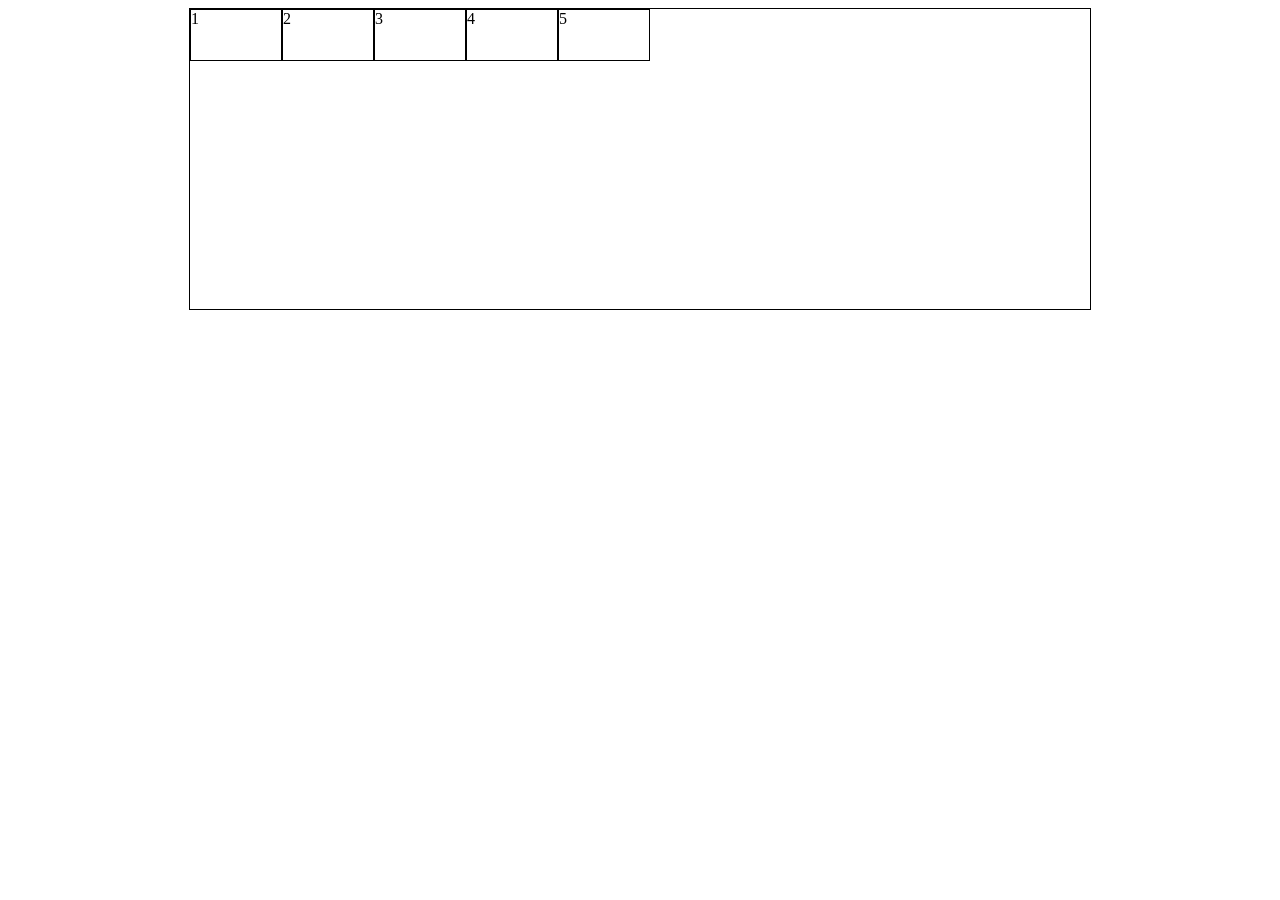
<file: 204/index.html>
<!DOCTYPE html>
<html lang="en">
<head>
    <meta charset="UTF-8">
    <meta name="viewport" content="width=device-width, initial-scale=1.0">
    <title>Document</title>
    <link rel="stylesheet" href="style.css">
</head>
<body>
    <div id="parent">
        <div id="block">1</div>
        <div id="block">2</div>
        <div id="block">3</div>
        <div id="block">4</div>
        <div id="block">5</div>
    </div>
</body>
</html>
</file>
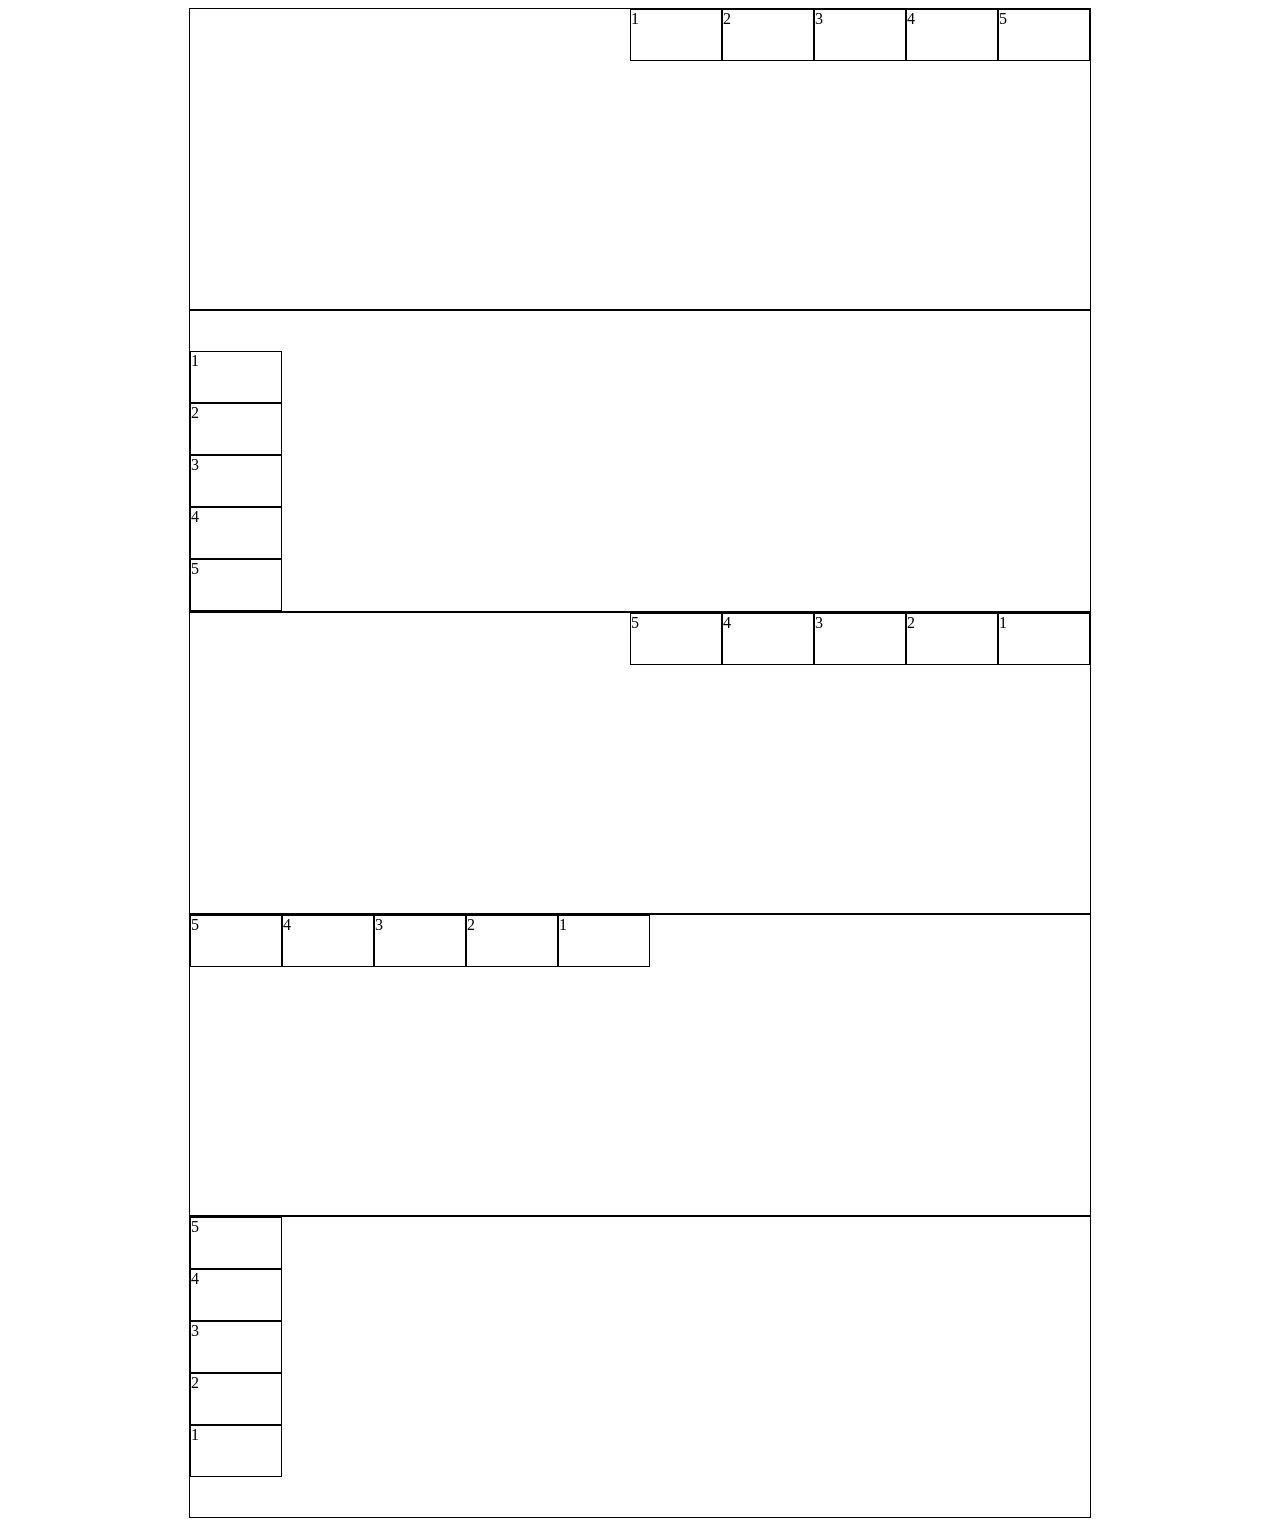
<file: 208/index.html>
<!DOCTYPE html>
<html lang="en">
<head>
    <meta charset="UTF-8">
    <meta name="viewport" content="width=device-width, initial-scale=1.0">
    <title>Document</title>
    <link rel="stylesheet" href="style.css">
</head>
<body>
    <div id="parent">
        <div id="block">1</div>
        <div id="block">2</div>
        <div id="block">3</div>
        <div id="block">4</div>
        <div id="block">5</div>
    </div>
    <div id="parent2">
        <div id="block2">1</div>
        <div id="block2">2</div>
        <div id="block2">3</div>
        <div id="block2">4</div>
        <div id="block2">5</div>
    </div>
    <div id="parent3">
        <div id="block3">1</div>
        <div id="block3">2</div>
        <div id="block3">3</div>
        <div id="block3">4</div>
        <div id="block3">5</div>
    </div>
    <div id="parent4">
        <div id="block4">1</div>
        <div id="block4">2</div>
        <div id="block4">3</div>
        <div id="block4">4</div>
        <div id="block4">5</div>
    </div>
    <div id="parent5">
        <div id="block5">1</div>
        <div id="block5">2</div>
        <div id="block5">3</div>
        <div id="block5">4</div>
        <div id="block5">5</div>
    </div>
</body>
</html>
</file>
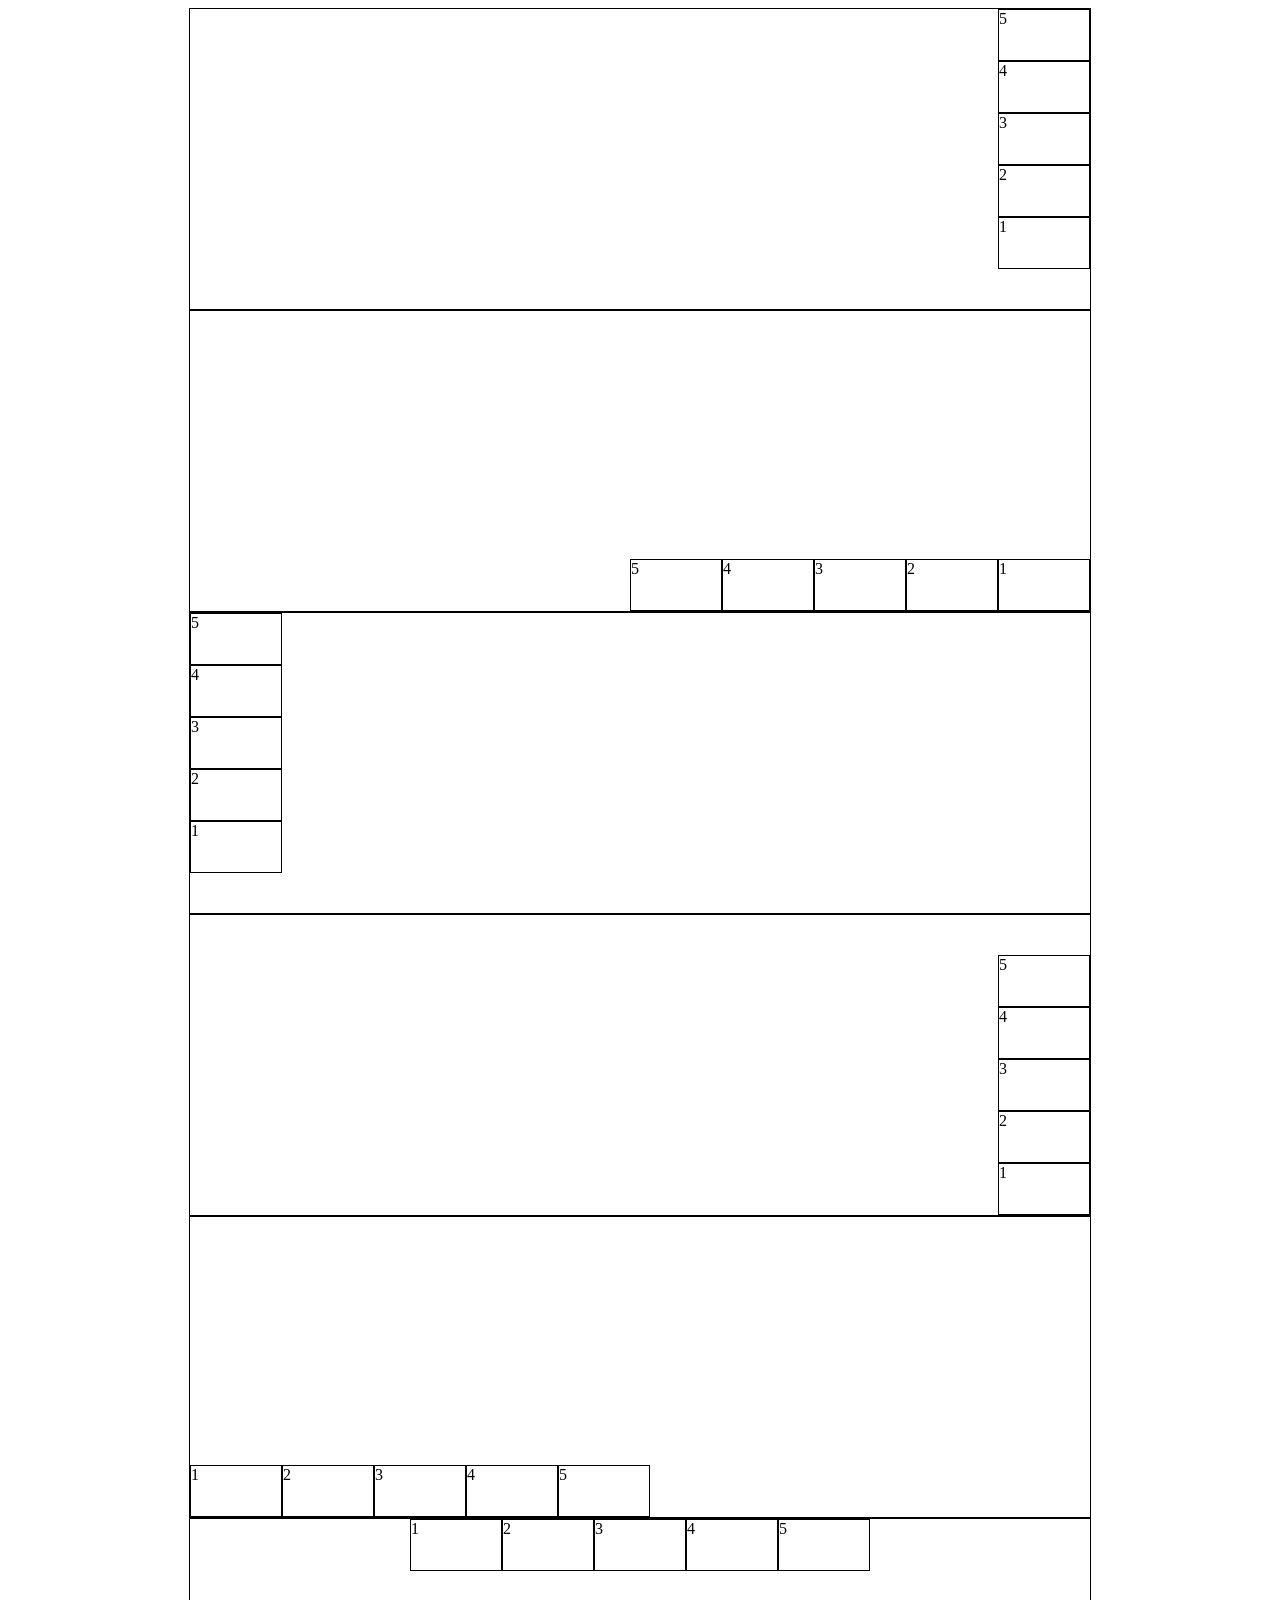
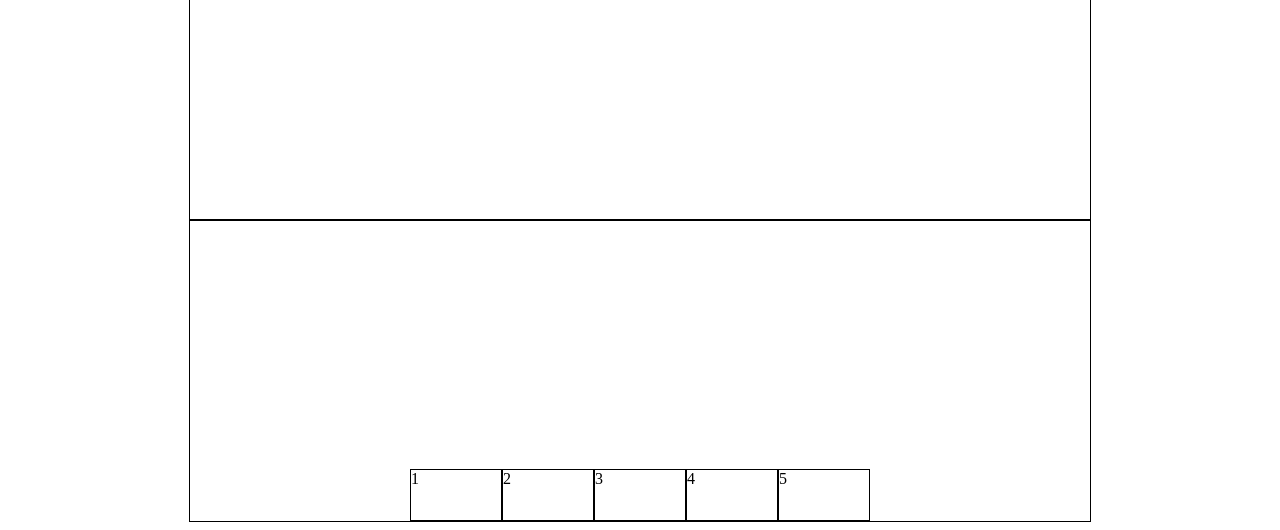
<file: 209/index.html>
<!DOCTYPE html>
<html lang="en">
<head>
    <meta charset="UTF-8">
    <meta name="viewport" content="width=device-width, initial-scale=1.0">
    <title>Document</title>
    <link rel="stylesheet" href="style.css">
</head>
<body>
    <div id="parent">
        <div id="block">1</div>
        <div id="block">2</div>
        <div id="block">3</div>
        <div id="block">4</div>
        <div id="block">5</div>
    </div>
    <div id="parent2">
        <div id="block">1</div>
        <div id="block">2</div>
        <div id="block">3</div>
        <div id="block">4</div>
        <div id="block">5</div>
    </div>
    <div id="parent3">
        <div id="block">1</div>
        <div id="block">2</div>
        <div id="block">3</div>
        <div id="block">4</div>
        <div id="block">5</div>
    </div>
    <div id="parent4">
        <div id="block">1</div>
        <div id="block">2</div>
        <div id="block">3</div>
        <div id="block">4</div>
        <div id="block">5</div>
    </div>
    <div id="parent5">
        <div id="block">1</div>
        <div id="block">2</div>
        <div id="block">3</div>
        <div id="block">4</div>
        <div id="block">5</div>
    </div>
    <div id="parent6">
        <div id="block">1</div>
        <div id="block">2</div>
        <div id="block">3</div>
        <div id="block">4</div>
        <div id="block">5</div>
    </div>
    <div id="parent7">
        <div id="block">1</div>
        <div id="block">2</div>
        <div id="block">3</div>
        <div id="block">4</div>
        <div id="block">5</div>
    </div>
</body>
</html>
</file>
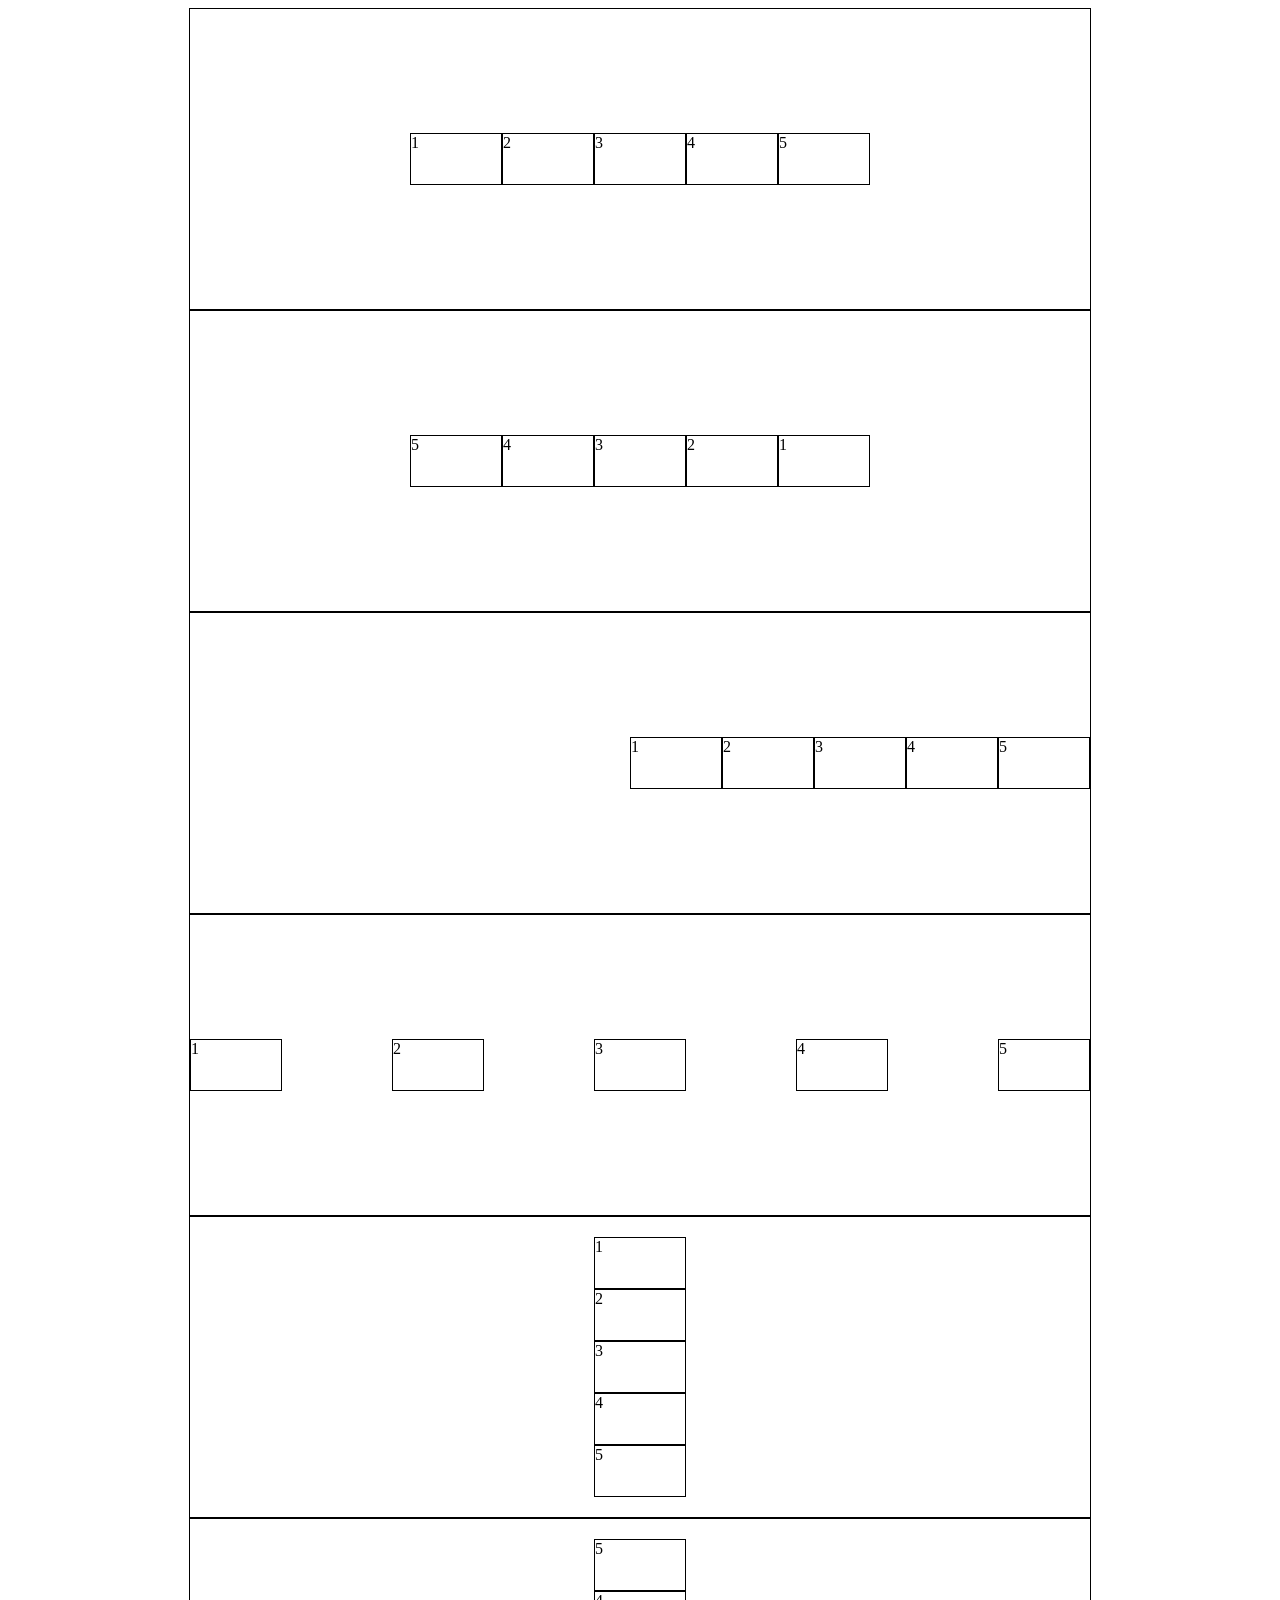
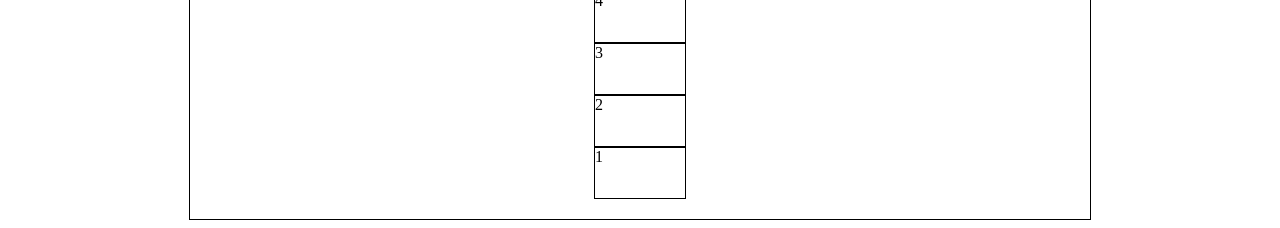
<file: 210/index.html>
<!DOCTYPE html>
<html lang="en">
<head>
    <meta charset="UTF-8">
    <meta name="viewport" content="width=device-width, initial-scale=1.0">
    <title>Document</title>
    <link rel="stylesheet" href="style.css">
</head>
<body>
    <div id="parent">
        <div id="block">1</div>
        <div id="block">2</div>
        <div id="block">3</div>
        <div id="block">4</div>
        <div id="block">5</div>
    </div>
    <div id="parent2">
        <div id="block">1</div>
        <div id="block">2</div>
        <div id="block">3</div>
        <div id="block">4</div>
        <div id="block">5</div>
    </div>
    <div id="parent3">
        <div id="block">1</div>
        <div id="block">2</div>
        <div id="block">3</div>
        <div id="block">4</div>
        <div id="block">5</div>
    </div>
    <div id="parent4">
        <div id="block">1</div>
        <div id="block">2</div>
        <div id="block">3</div>
        <div id="block">4</div>
        <div id="block">5</div>
    </div>
    <div id="parent5">
        <div id="block">1</div>
        <div id="block">2</div>
        <div id="block">3</div>
        <div id="block">4</div>
        <div id="block">5</div>
    </div>
    <div id="parent6">
        <div id="block">1</div>
        <div id="block">2</div>
        <div id="block">3</div>
        <div id="block">4</div>
        <div id="block">5</div>
    </div>
    
</body>
</html>
</file>
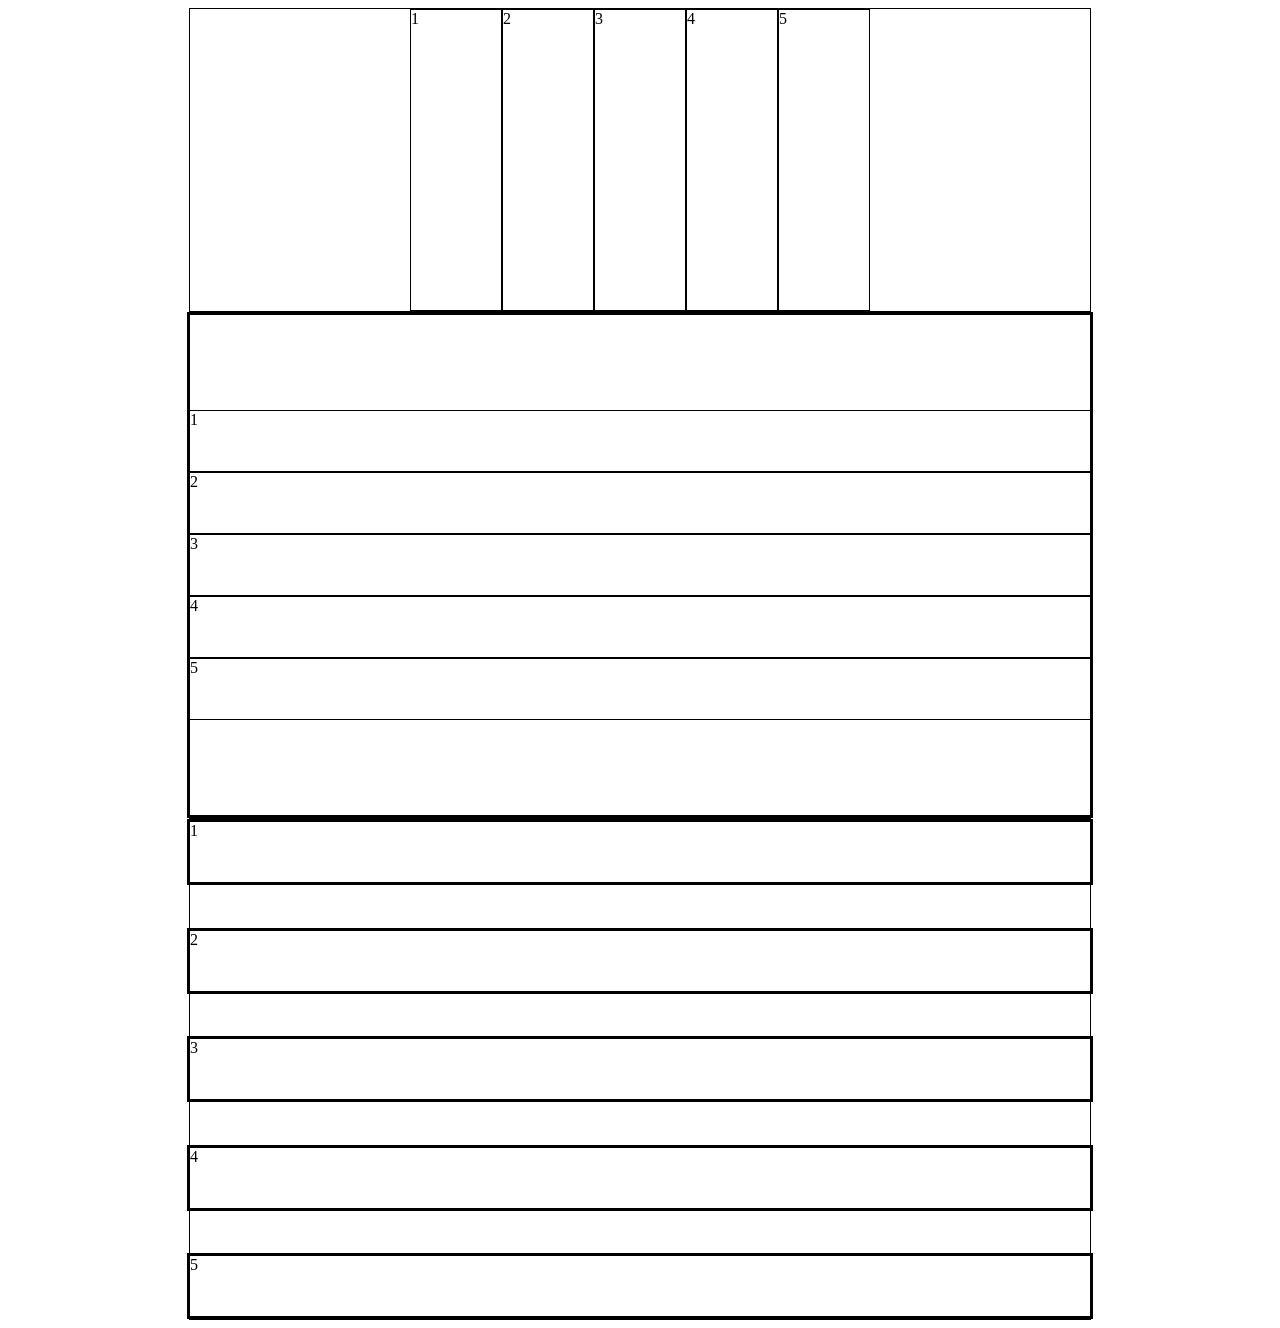
<file: 211/index.html>
<!DOCTYPE html>
<html lang="en">
<head>
    <meta charset="UTF-8">
    <meta name="viewport" content="width=device-width, initial-scale=1.0">
    <title>Document</title>
    <link rel="stylesheet" href="style.css">
</head>
<body>
    <div id="parent">
        <div id="block">1</div>
        <div id="block">2</div>
        <div id="block">3</div>
        <div id="block">4</div>
        <div id="block">5</div>
    </div>
    <div id="parent2">
        <div id="block2">1</div>
        <div id="block2">2</div>
        <div id="block2">3</div>
        <div id="block2">4</div>
        <div id="block2">5</div>
    </div>
    <div id="parent3">
        <div id="block3">1</div>
        <div id="block3">2</div>
        <div id="block3">3</div>
        <div id="block3">4</div>
        <div id="block3">5</div>
    </div>
       
</body>
</html>
</file>
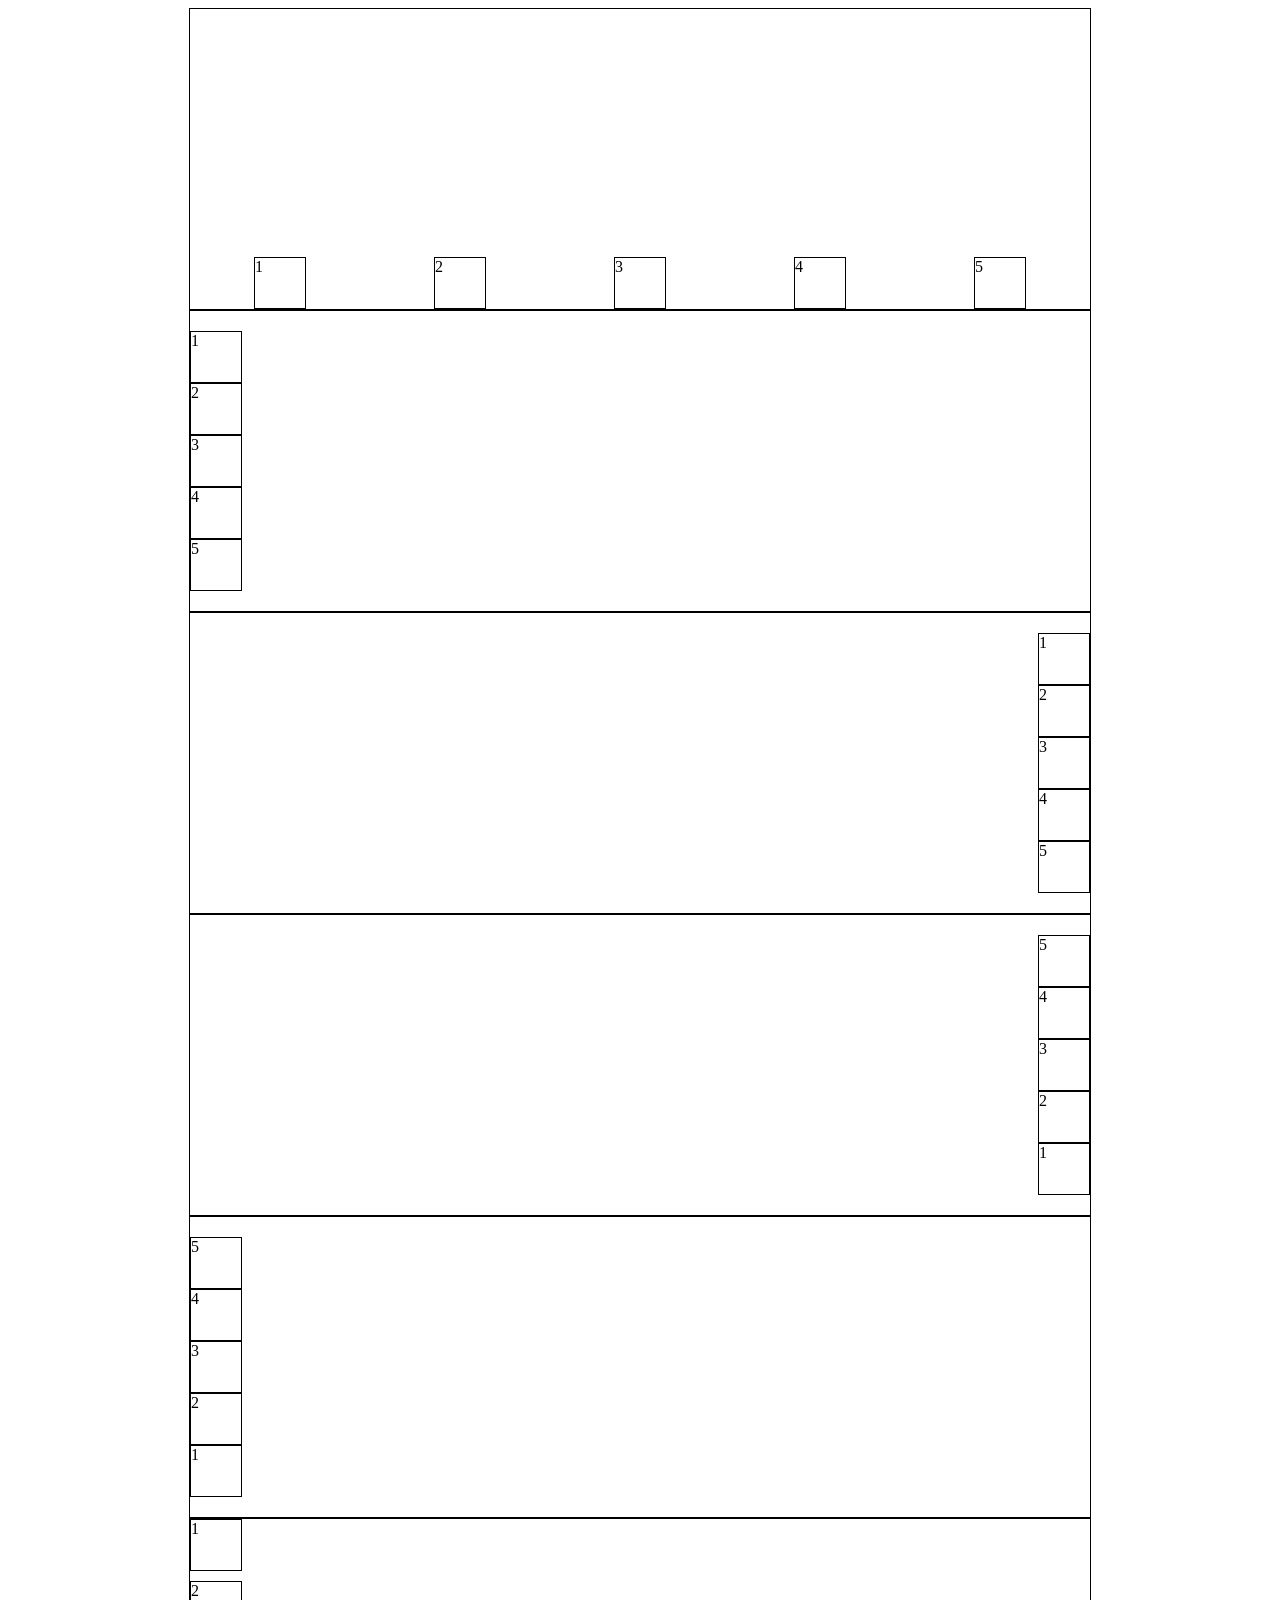
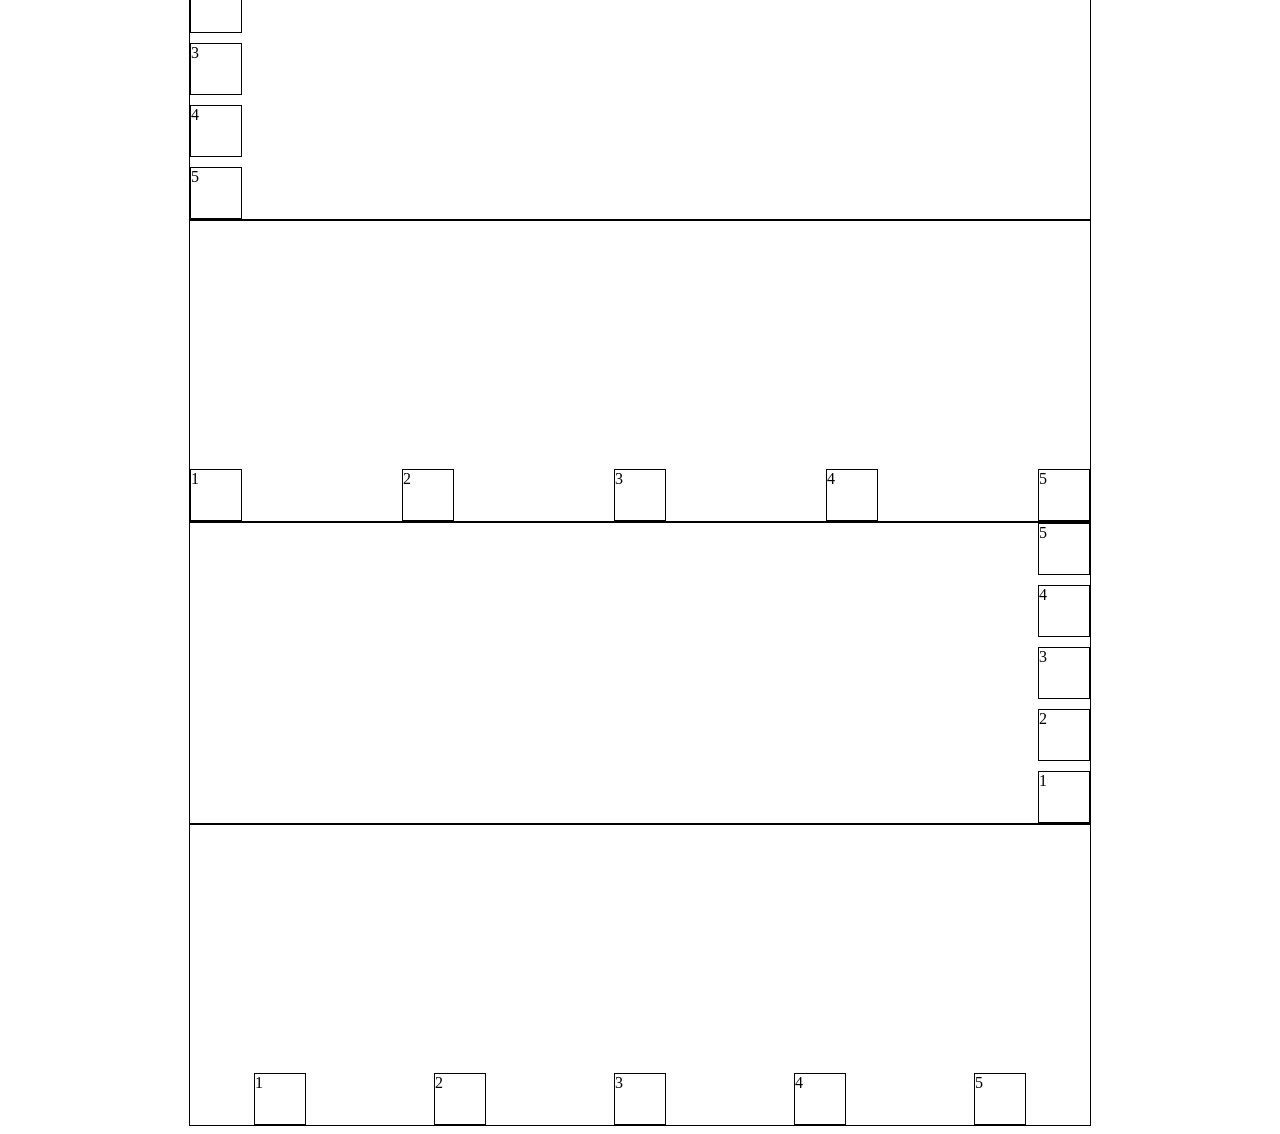
<file: 212/index.html>
<!DOCTYPE html>
<html lang="en">
<head>
    <meta charset="UTF-8">
    <meta name="viewport" content="width=device-width, initial-scale=1.0">
    <title>Document</title>
    <link rel="stylesheet" href="style.css">
</head>
<body>
    <div id="parent">
        <div id="block">1</div>
        <div id="block">2</div>
        <div id="block">3</div>
        <div id="block">4</div>
        <div id="block">5</div>
    </div>
    <div id="parent2">
        <div id="block">1</div>
        <div id="block">2</div>
        <div id="block">3</div>
        <div id="block">4</div>
        <div id="block">5</div>
    </div>
    <div id="parent3">
        <div id="block">1</div>
        <div id="block">2</div>
        <div id="block">3</div>
        <div id="block">4</div>
        <div id="block">5</div>
    </div>
    <div id="parent4">
        <div id="block">1</div>
        <div id="block">2</div>
        <div id="block">3</div>
        <div id="block">4</div>
        <div id="block">5</div>
    </div>
    <div id="parent5">
        <div id="block">1</div>
        <div id="block">2</div>
        <div id="block">3</div>
        <div id="block">4</div>
        <div id="block">5</div>
    </div>
    <div id="parent6">
        <div id="block">1</div>
        <div id="block">2</div>
        <div id="block">3</div>
        <div id="block">4</div>
        <div id="block">5</div>
    </div>
    <div id="parent7">
        <div id="block">1</div>
        <div id="block">2</div>
        <div id="block">3</div>
        <div id="block">4</div>
        <div id="block">5</div>
    </div>
    <div id="parent8">
        <div id="block">1</div>
        <div id="block">2</div>
        <div id="block">3</div>
        <div id="block">4</div>
        <div id="block">5</div>
    </div>
    <div id="parent9">
        <div id="block">1</div>
        <div id="block">2</div>
        <div id="block">3</div>
        <div id="block">4</div>
        <div id="block">5</div>
    </div>
</body>
</html>
</file>
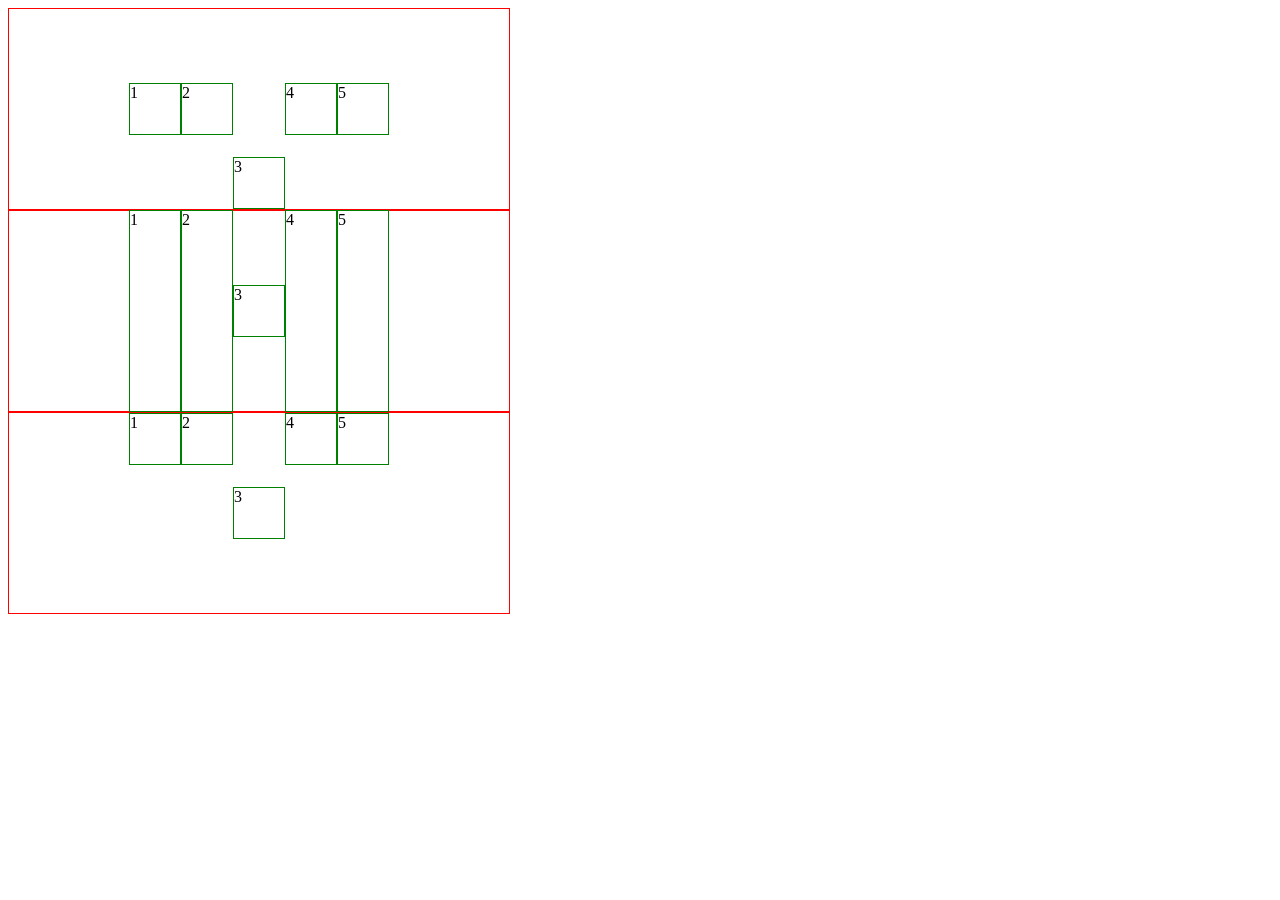
<file: 213/index.html>
<!DOCTYPE html>
<html lang="en">
<head>
    <meta charset="UTF-8">
    <meta name="viewport" content="width=device-width, initial-scale=1.0">
    <title>Document</title>
    <link rel="stylesheet" href="style.css">
</head>
<body>
    <div class="parent">
	    <div class="child">1</div>
	    <div class="child">2</div>
	    <div class="child elem">3</div>
	    <div class="child">4</div>
	    <div class="child">5</div>
    </div>
    <div class="parent2">
	    <div class="child2">1</div>
	    <div class="child2">2</div>
	    <div class="child2 elem2">3</div>
	    <div class="child2">4</div>
	    <div class="child2">5</div>
    </div>
    <div class="parent3">
	    <div class="child3">1</div>
	    <div class="child3">2</div>
	    <div class="child3 elem3">3</div>
	    <div class="child3">4</div>
	    <div class="child3">5</div>
    </div>
</body>
</html>
</file>
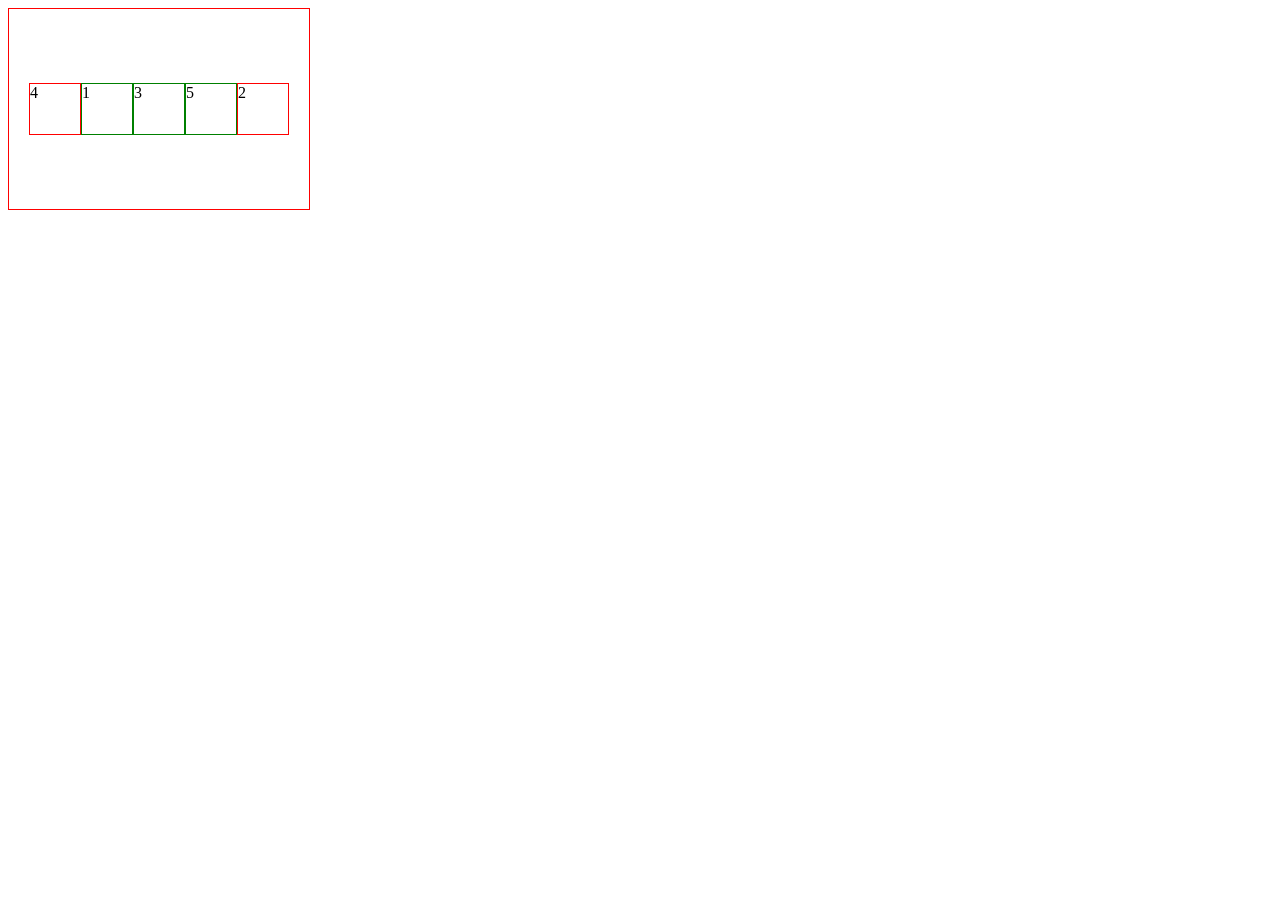
<file: 214/index.html>
<!DOCTYPE html>
<html lang="en">
<head>
    <meta charset="UTF-8">
    <meta name="viewport" content="width=device-width, initial-scale=1.0">
    <title>Document</title>
    <link rel="stylesheet" href="style.css">
</head>
<body>
    <div class="parent">
	<div class="child">1</div>
	<div class="child elem1">2</div>
	<div class="child">3</div>
	<div class="child elem2">4</div>
	<div class="child">5</div>
</div>
</body>
</html>
</file>
<file: 204/style.css>
#parent {
    margin: 0 auto;
    width: 900px;
    height: 300px;
    border: 1px solid;
    display: flex;
    flex-direction: row;
}

#block {
    width: 90px;
    height: 50px;
    border: 1px solid;

}
</file>
<file: 208/style.css>
#parent {
    margin: 0 auto;
    width: 900px;
    height: 300px;
    border: 1px solid;
    display: flex;
    flex-direction: row;
    justify-content: end;
}

#block {
    width: 90px;
    height: 50px;
    border: 1px solid;
}
#parent2 {
    margin: 0 auto;
    width: 900px;
    height: 300px;
    border: 1px solid;
    display: flex;
    flex-direction: column;
    justify-content: end;
}

#block2 {
    width: 90px;
    height: 50px;
    border: 1px solid;
}
#parent3 {
    margin: 0 auto;
    width: 900px;
    height: 300px;
    border: 1px solid;
    display: flex;
    flex-direction: row-reverse;
    justify-content: end;
}

#block3 {
    width: 90px;
    height: 50px;
    border: 1px solid;
}
#parent4 {
    margin: 0 auto;
    width: 900px;
    height: 300px;
    border: 1px solid;
    display: flex;
    flex-direction: row-reverse;
    justify-content: start;
}

#block4 {
    width: 90px;
    height: 50px;
    border: 1px solid;
}
#parent5 {
    margin: 0 auto;
    width: 900px;
    height: 300px;
    border: 1px solid;
    display: flex;
    flex-direction: column-reverse;
    justify-content: start;
}

#block5 {
    width: 90px;
    height: 50px;
    border: 1px solid;
}
</file>
<file: 209/style.css>
#parent {
    margin: 0 auto;
    width: 900px;
    height: 300px;
    border: 1px solid;
    display: flex;
	flex-direction:  column-reverse;     
	justify-content: flex-end;
	align-items:     flex-end;
}

#block {
    width: 90px;
    height: 50px;
    border: 1px solid;
}
#parent2 {
    margin: 0 auto;
    width: 900px;
    height: 300px;
    border: 1px solid;
    display: flex;
    flex-direction: row-reverse;
    justify-content: end;
	align-items:     flex-end;
}


#parent3 {
    margin: 0 auto;
    width: 900px;
    height: 300px;
    border: 1px solid;
    display: flex;
    flex-direction: column-reverse;
    justify-content: flex-end;
	align-items:     flex-start;

}


#parent4 {
    margin: 0 auto;
    width: 900px;
    height: 300px;
    border: 1px solid;
    display: flex;
    flex-direction: column-reverse;
    justify-content: flex-start;
	align-items:     flex-end;
}

#parent5 {
    margin: 0 auto;
    width: 900px;
    height: 300px;
    border: 1px solid;
    display: flex;
    flex-direction: row;
    justify-content: flex-start;
	align-items:     flex-end;
}
#parent6 {
    margin: 0 auto;
    width: 900px;
    height: 300px;
    border: 1px solid;
    display: flex;
    flex-direction: row;
    justify-content: center;
	align-items:     flex-start;
}
#parent7 {
    margin: 0 auto;
    width: 900px;
    height: 300px;
    border: 1px solid;
    display: flex;
    flex-direction: row;
    justify-content: center;
	align-items:     flex-end;
}
</file>
<file: 210/style.css>
#parent {
   margin: 0 auto;
    width: 900px;
    height: 300px;
    border: 1px solid;
    display: flex;
    flex-direction: row;
    justify-content: center;
	align-items: center;
}

#block {
    width: 90px;
    height: 50px;
    border: 1px solid;
}
#parent2 {
   margin: 0 auto;
    width: 900px;
    height: 300px;
    border: 1px solid;
    display: flex;
    flex-direction: row-reverse;
    justify-content: center;
	align-items: center;
}
#parent3 {
   margin: 0 auto;
    width: 900px;
    height: 300px;
    border: 1px solid;
    display: flex;
    flex-direction: row;
    justify-content: flex-end;
	align-items: center;
}
#parent4 {
   margin: 0 auto;
    width: 900px;
    height: 300px;
    border: 1px solid;
    display: flex;
    flex-direction: row;
    justify-content: space-between;
	align-items: center;
}
#parent5 {
   margin: 0 auto;
    width: 900px;
    height: 300px;
    border: 1px solid;
    display: flex;
    flex-direction: column;
    justify-content: center;
	align-items: center;
}
#parent6 {
   margin: 0 auto;
    width: 900px;
    height: 300px;
    border: 1px solid;
    display: flex;
    flex-direction: column-reverse;
    justify-content: center;
	align-items: center;
}
</file>
<file: 211/style.css>
#parent {
   margin: 0 auto;
    width: 900px;
    border: 1px solid;
    display: flex;
    flex-direction: row;
    justify-content: center;
	align-items: center;
}

#block {
    height: 300px;
    width: 90px;
    border: 1px solid;
}
#parent2 {
    margin: 0 auto;
    border: 3px solid;
    display: flex;
    flex-direction: column;
    justify-content: center;
    width: 900px;
    height: 500px;
	align-items: center;
}

#block2 {
    height: 60px;
    width: 900px;
    border: 1px solid;
}
#parent3 {
    margin: 0 auto;
    border: 1px solid;
    display: flex;
    flex-direction: column;
    justify-content: space-between;
    width: 900px;
    height: 500px;
	align-items: center;
}

#block3 {
    height: 60px;
    width: 900px;
    border: 3px solid;
}
</file>
<file: 212/style.css>
#parent {
   margin: 0 auto;
    width: 900px;
    height: 300px;
    border: 1px solid;
    display: flex;
    flex-direction: row;
    justify-content: space-around;
	align-items: flex-end;
}

#block {
    height: 50px;
    width: 50px;
    border: 1px solid;
}
#parent2 {
   margin: 0 auto;
    width: 900px;
    height: 300px;
    border: 1px solid;
    display: flex;
    flex-direction: column;
    justify-content: center;
	align-items: flex-start;
}
#parent3 {
   margin: 0 auto;
    width: 900px;
    height: 300px;
    border: 1px solid;
    display: flex;
    flex-direction: column;
    justify-content: center;
	align-items: flex-end;
}
#parent4 {
   margin: 0 auto;
    width: 900px;
    height: 300px;
    border: 1px solid;
    display: flex;
    flex-direction: column-reverse;
    justify-content: center;
	align-items: flex-end;
}
#parent5 {
   margin: 0 auto;
    width: 900px;
    height: 300px;
    border: 1px solid;
    display: flex;
    flex-direction: column-reverse;
    justify-content: center;
	align-items: flex-start;
}
#parent6 {
   margin: 0 auto;
    width: 900px;
    height: 300px;
    border: 1px solid;
    display: flex;
    flex-direction: column;
    justify-content: space-between;
	align-items: flex-start;
}
#parent7 {
   margin: 0 auto;
    width: 900px;
    height: 300px;
    border: 1px solid;
    display: flex;
    flex-direction: row;
    justify-content: space-between;
	align-items: flex-end;
}
#parent8 {
   margin: 0 auto;
    width: 900px;
    height: 300px;
    border: 1px solid;
    display: flex;
    flex-direction: column-reverse;
    justify-content: space-between;
	align-items: flex-end;
}
#parent9 {
   margin: 0 auto;
    width: 900px;
    height: 300px;
    border: 1px solid;
    display: flex;
    flex-direction: row;
    justify-content: space-around;
	align-items: flex-end;
}
</file>
<file: 213/style.css>
.parent {
	display: flex;
	align-items: center;
    justify-content: center;
	width: 500px;
	height: 200px;
	border: 1px solid red;

}
.child {
	width: 50px;
	height: 50px;
	border: 1px solid green;
}
.elem {
	align-self: flex-end;
}

.parent2 {
	display: flex;
	align-items: center;
    justify-content: center;
	width: 500px;
	height: 200px;
	border: 1px solid red;
}
.child2 {
	border: 1px solid green;
	height: 200px;
	width: 50px;


}
.elem2 {
	align-self: center;	
    height: 50px;

}
.parent3 {
	display: flex;
    /* flex-direction: column; */
	align-items: flex-start;
    justify-content: center;
	width: 500px;
	height: 200px;
	border: 1px solid red;
}
.child3 {
	border: 1px solid green;
    height: 50px;
	width: 50px;

}
.elem3 {
	align-self: center;	
    height: 50px;

}
</file>
<file: 214/style.css>
.parent {
	display: flex;
	flex-direction: row;
	justify-content: center;
	align-items: center;
	width: 300px;
	height: 200px;
	border: 1px solid red;
}
.child {
	width: 50px;
	height: 50px;
	border: 1px solid green;
}
.elem1 {
	order: 1;
	border: 1px solid red;
}

.elem2 {
	order: -1;
	border: 1px solid red;
}
</file>
